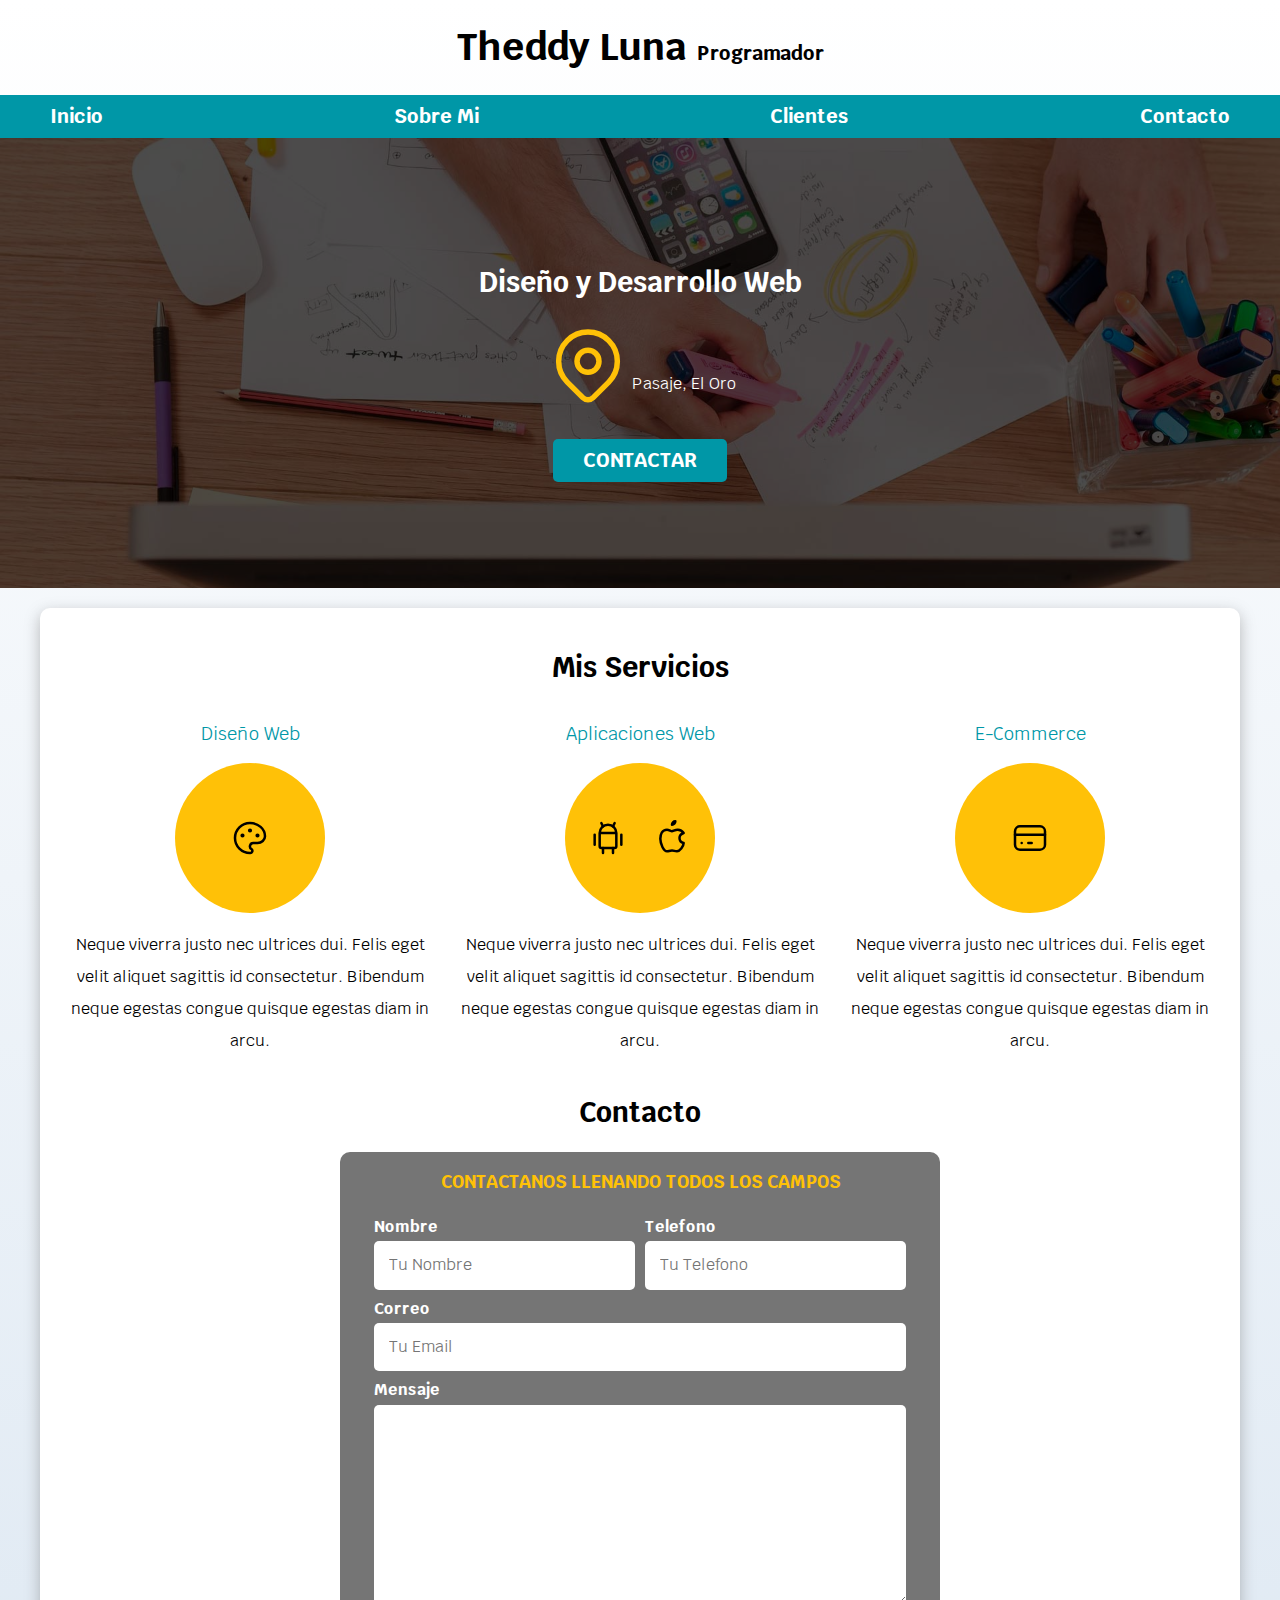
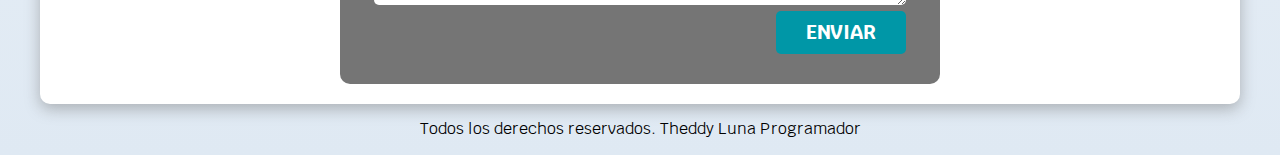
<file: index.html>
<!DOCTYPE html>
<html lang="en">
  <head>
    <meta charset="UTF-8" />
    <meta http-equiv="X-UA-Compatible" content="IE=edge" />
    <meta name="viewport" content="width=device-width, initial-scale=1.0" />
    <title>Programador</title>
    <link rel="preload" href="css/normalize.css" as="style" />
    <link rel="stylesheet" href="css/normalize.css" />
    <link rel="preconnect" href="https://fonts.googleapis.com" />
    <link rel="preconnect" href="https://fonts.gstatic.com" crossorigin />
    <link
      href="https://fonts.googleapis.com/css2?family=Krub:wght@400;700&display=swap"
      rel="stylesheet"
    />
    <link rel="preload" href="css/styles.css" as="style" />
    <link href="css/styles.css" rel="stylesheet" />
  </head>

  <body>
    <header>
      <h1 class="titulo">Theddy Luna <span>Programador</span></h1>
    </header>

    <div class="nav-bg">
      <nav class="navegacion-principal contenedor">
        <a href="#">Inicio</a>
        <a href="#">Sobre Mi</a>
        <a href="#">Clientes</a>
        <a href="#">Contacto</a>
      </nav>
    </div>

    <section class="hero">
      <div class="contenido-hero">
        <h2>Diseño y Desarrollo <span>Web</span></h2>
        <div class="ubicacion">
          <svg
            xmlns="http://www.w3.org/2000/svg"
            class="icon icon-tabler icon-tabler-map-pin"
            width="88"
            height="88"
            viewBox="0 0 24 24"
            stroke-width="1.5"
            stroke="#ffc107"
            fill="none"
            stroke-linecap="round"
            stroke-linejoin="round"
          >
            <path stroke="none" d="M0 0h24v24H0z" fill="none" />
            <circle cx="12" cy="11" r="3" />
            <path
              d="M17.657 16.657l-4.243 4.243a2 2 0 0 1 -2.827 0l-4.244 -4.243a8 8 0 1 1 11.314 0z"
            />
          </svg>

          <p>Pasaje, El Oro</p>
        </div>
        <a class="boton" href="#">Contactar</a>
      </div>
      <!-- .contentido hero -->
    </section>

    <main class="contenedor sombra">
      <h2>Mis Servicios</h2>

      <div class="servicios">
        <section class="servicio">
          <h3>Diseño Web</h3>
          <div class="iconos">
            <svg
              xmlns="http://www.w3.org/2000/svg"
              class="icon icon-tabler icon-tabler-palette"
              width="40"
              height="40"
              viewBox="0 0 24 24"
              stroke-width="1.5"
              stroke="#000000"
              fill="none"
              stroke-linecap="round"
              stroke-linejoin="round"
            >
              <path stroke="none" d="M0 0h24v24H0z" fill="none" />
              <path
                d="M12 21a9 9 0 1 1 0 -18a9 8 0 0 1 9 8a4.5 4 0 0 1 -4.5 4h-2.5a2 2 0 0 0 -1 3.75a1.3 1.3 0 0 1 -1 2.25"
              />
              <circle cx="7.5" cy="10.5" r=".5" fill="currentColor" />
              <circle cx="12" cy="7.5" r=".5" fill="currentColor" />
              <circle cx="16.5" cy="10.5" r=".5" fill="currentColor" />
            </svg>
          </div>
          <p>
            Neque viverra justo nec ultrices dui. Felis eget velit aliquet
            sagittis id consectetur. Bibendum neque egestas congue quisque
            egestas diam in arcu.
          </p>
        </section>

        <section class="servicio">
          <h3>Aplicaciones Web</h3>
          <div class="iconos">
            <svg
              xmlns="http://www.w3.org/2000/svg"
              class="icon icon-tabler icon-tabler-brand-android"
              width="40"
              height="40"
              viewBox="0 0 24 24"
              stroke-width="1.5"
              stroke="#000000"
              fill="none"
              stroke-linecap="round"
              stroke-linejoin="round"
            >
              <path stroke="none" d="M0 0h24v24H0z" fill="none" />
              <line x1="4" y1="10" x2="4" y2="16" />
              <line x1="20" y1="10" x2="20" y2="16" />
              <path
                d="M7 9h10v8a1 1 0 0 1 -1 1h-8a1 1 0 0 1 -1 -1v-8a5 5 0 0 1 10 0"
              />
              <line x1="8" y1="3" x2="9" y2="5" />
              <line x1="16" y1="3" x2="15" y2="5" />
              <line x1="9" y1="18" x2="9" y2="21" />
              <line x1="15" y1="18" x2="15" y2="21" />
            </svg>

            <svg
              xmlns="http://www.w3.org/2000/svg"
              class="icon icon-tabler icon-tabler-brand-apple"
              width="40"
              height="40"
              viewBox="0 0 24 24"
              stroke-width="1.5"
              stroke="#000000"
              fill="none"
              stroke-linecap="round"
              stroke-linejoin="round"
            >
              <path stroke="none" d="M0 0h24v24H0z" fill="none" />
              <path
                d="M9 7c-3 0 -4 3 -4 5.5c0 3 2 7.5 4 7.5c1.088 -.046 1.679 -.5 3 -.5c1.312 0 1.5 .5 3 .5s4 -3 4 -5c-.028 -.01 -2.472 -.403 -2.5 -3c-.019 -2.17 2.416 -2.954 2.5 -3c-1.023 -1.492 -2.951 -1.963 -3.5 -2c-1.433 -.111 -2.83 1 -3.5 1c-.68 0 -1.9 -1 -3 -1z"
              />
              <path d="M12 4a2 2 0 0 0 2 -2a2 2 0 0 0 -2 2" />
            </svg>
          </div>
          <p>
            Neque viverra justo nec ultrices dui. Felis eget velit aliquet
            sagittis id consectetur. Bibendum neque egestas congue quisque
            egestas diam in arcu.
          </p>
        </section>

        <section class="servicio">
          <h3>E-Commerce</h3>
          <div class="iconos">
            <svg
              xmlns="http://www.w3.org/2000/svg"
              class="icon icon-tabler icon-tabler-credit-card"
              width="40"
              height="40"
              viewBox="0 0 24 24"
              stroke-width="1.5"
              stroke="#000000"
              fill="none"
              stroke-linecap="round"
              stroke-linejoin="round"
            >
              <path stroke="none" d="M0 0h24v24H0z" fill="none" />
              <rect x="3" y="5" width="18" height="14" rx="3" />
              <line x1="3" y1="10" x2="21" y2="10" />
              <line x1="7" y1="15" x2="7.01" y2="15" />
              <line x1="11" y1="15" x2="13" y2="15" />
            </svg>
          </div>
          <p>
            Neque viverra justo nec ultrices dui. Felis eget velit aliquet
            sagittis id consectetur. Bibendum neque egestas congue quisque
            egestas diam in arcu.
          </p>
        </section>
      </div>
      <!-- .servicios -->

      <section>
        <h2>Contacto</h2>
        <form class="formulario">
          <fieldset>
            <legend>Contactanos llenando todos los campos</legend>

            <div class="contenedor-campos">
              <div class="campo">
                <label>Nombre</label>
                <input class="input-text" type="text" placeholder="Tu Nombre" />
              </div>

              <div class="campo">
                <label>Telefono</label>
                <input
                  class="input-text"
                  type="tel"
                  placeholder="Tu Telefono"
                />
              </div>

              <div class="campo">
                <label>Correo</label>
                <input class="input-text" type="email" placeholder="Tu Email" />
              </div>

              <div class="campo">
                <label>Mensaje</label>
                <textarea class="input-text"></textarea>
              </div>
            </div>
            <!-- .contenedor-campos -->

            <div class="alinear-derecha flex">
              <input class="boton w-sm-100" type="submit" value="Enviar" />
            </div>
          </fieldset>
        </form>
      </section>
    </main>

    <footer class="footer">
      <p>Todos los derechos reservados. Theddy Luna Programador</p>
    </footer>
  </body>
</html>
</file>
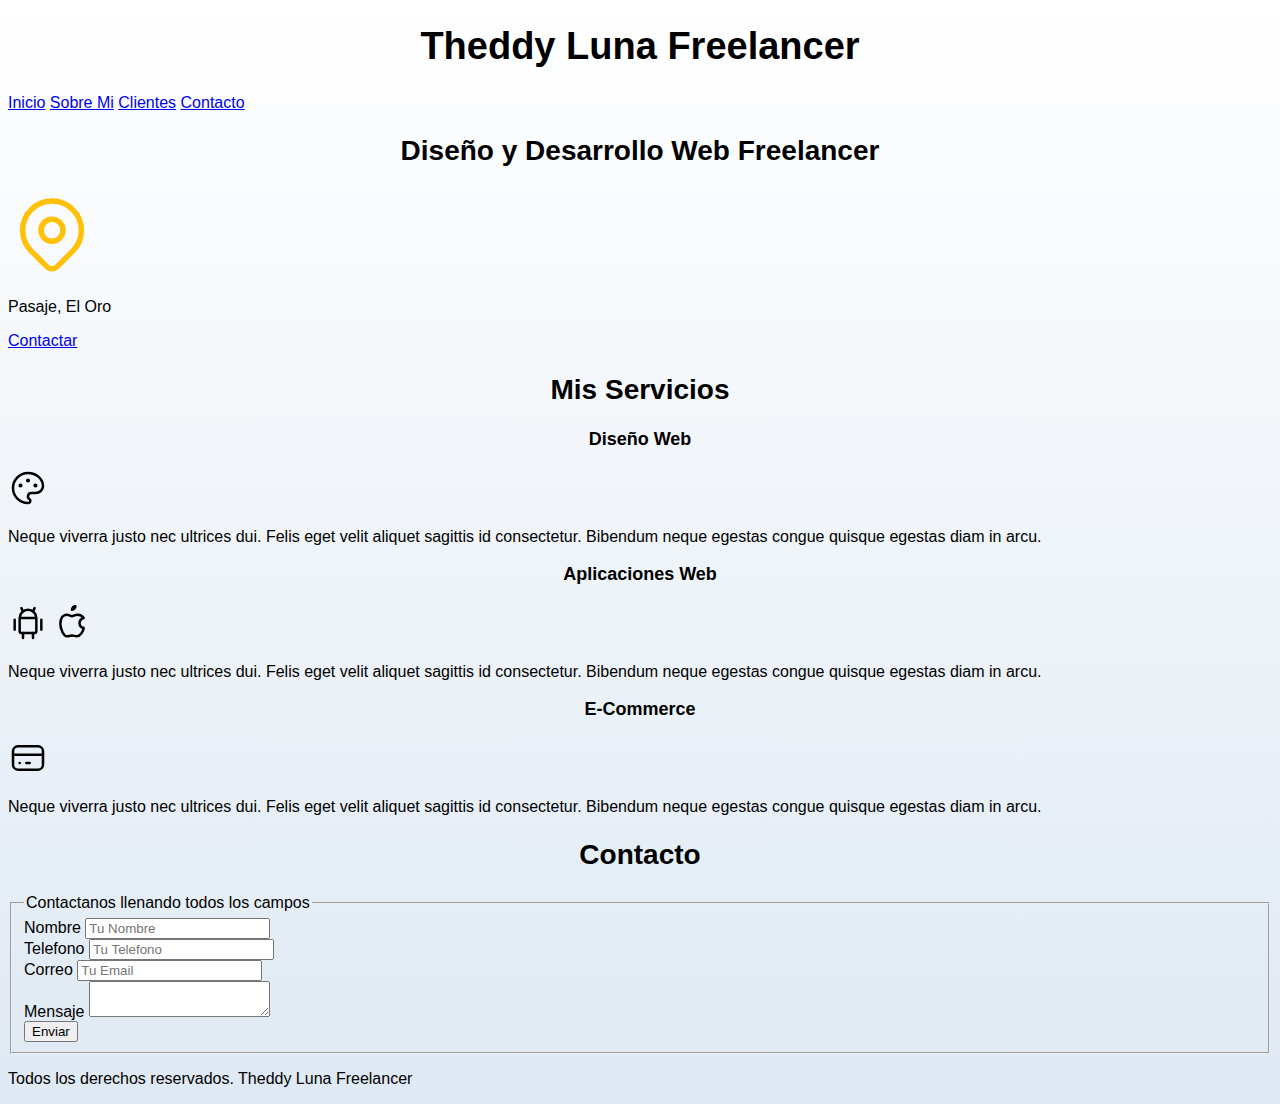
<file: nosotros.html>
<!DOCTYPE html>
<html lang="en">
  <head>
    <meta charset="UTF-8" />
    <meta http-equiv="X-UA-Compatible" content="IE=edge" />
    <meta name="viewport" content="width=device-width, initial-scale=1.0" />
    <title>Diseñador Freelancer</title>
    <link rel="preload" href="css/styles.css" as="style" />
    <link href="css/styles.css" rel="stylesheet" />
  </head>

  <body>
    <header>
      <h1>Theddy Luna Freelancer</h1>
    </header>

    <nav>
      <a href="#">Inicio</a>
      <a href="#">Sobre Mi</a>
      <a href="#">Clientes</a>
      <a href="#">Contacto</a>
    </nav>

    <section>
      <h2>Diseño y Desarrollo Web Freelancer</h2>
      <p>
        <svg
          xmlns="http://www.w3.org/2000/svg"
          class="icon icon-tabler icon-tabler-map-pin"
          width="88"
          height="88"
          viewBox="0 0 24 24"
          stroke-width="1.5"
          stroke="#ffc107"
          fill="none"
          stroke-linecap="round"
          stroke-linejoin="round"
        >
          <path stroke="none" d="M0 0h24v24H0z" fill="none" />
          <circle cx="12" cy="11" r="3" />
          <path
            d="M17.657 16.657l-4.243 4.243a2 2 0 0 1 -2.827 0l-4.244 -4.243a8 8 0 1 1 11.314 0z"
          />
        </svg>
      </p>
      <p>Pasaje, El Oro</p>
      <a href="#">Contactar</a>
    </section>

    <main>
      <h2>Mis Servicios</h2>

      <section>
        <h3>Diseño Web</h3>
        <svg
          xmlns="http://www.w3.org/2000/svg"
          class="icon icon-tabler icon-tabler-palette"
          width="40"
          height="40"
          viewBox="0 0 24 24"
          stroke-width="1.5"
          stroke="#000000"
          fill="none"
          stroke-linecap="round"
          stroke-linejoin="round"
        >
          <path stroke="none" d="M0 0h24v24H0z" fill="none" />
          <path
            d="M12 21a9 9 0 1 1 0 -18a9 8 0 0 1 9 8a4.5 4 0 0 1 -4.5 4h-2.5a2 2 0 0 0 -1 3.75a1.3 1.3 0 0 1 -1 2.25"
          />
          <circle cx="7.5" cy="10.5" r=".5" fill="currentColor" />
          <circle cx="12" cy="7.5" r=".5" fill="currentColor" />
          <circle cx="16.5" cy="10.5" r=".5" fill="currentColor" />
        </svg>
        <p>
          Neque viverra justo nec ultrices dui. Felis eget velit aliquet
          sagittis id consectetur. Bibendum neque egestas congue quisque egestas
          diam in arcu.
        </p>
      </section>

      <section>
        <h3>Aplicaciones Web</h3>
        <svg
          xmlns="http://www.w3.org/2000/svg"
          class="icon icon-tabler icon-tabler-brand-android"
          width="40"
          height="40"
          viewBox="0 0 24 24"
          stroke-width="1.5"
          stroke="#000000"
          fill="none"
          stroke-linecap="round"
          stroke-linejoin="round"
        >
          <path stroke="none" d="M0 0h24v24H0z" fill="none" />
          <line x1="4" y1="10" x2="4" y2="16" />
          <line x1="20" y1="10" x2="20" y2="16" />
          <path
            d="M7 9h10v8a1 1 0 0 1 -1 1h-8a1 1 0 0 1 -1 -1v-8a5 5 0 0 1 10 0"
          />
          <line x1="8" y1="3" x2="9" y2="5" />
          <line x1="16" y1="3" x2="15" y2="5" />
          <line x1="9" y1="18" x2="9" y2="21" />
          <line x1="15" y1="18" x2="15" y2="21" />
        </svg>

        <svg
          xmlns="http://www.w3.org/2000/svg"
          class="icon icon-tabler icon-tabler-brand-apple"
          width="40"
          height="40"
          viewBox="0 0 24 24"
          stroke-width="1.5"
          stroke="#000000"
          fill="none"
          stroke-linecap="round"
          stroke-linejoin="round"
        >
          <path stroke="none" d="M0 0h24v24H0z" fill="none" />
          <path
            d="M9 7c-3 0 -4 3 -4 5.5c0 3 2 7.5 4 7.5c1.088 -.046 1.679 -.5 3 -.5c1.312 0 1.5 .5 3 .5s4 -3 4 -5c-.028 -.01 -2.472 -.403 -2.5 -3c-.019 -2.17 2.416 -2.954 2.5 -3c-1.023 -1.492 -2.951 -1.963 -3.5 -2c-1.433 -.111 -2.83 1 -3.5 1c-.68 0 -1.9 -1 -3 -1z"
          />
          <path d="M12 4a2 2 0 0 0 2 -2a2 2 0 0 0 -2 2" />
        </svg>
        <p>
          Neque viverra justo nec ultrices dui. Felis eget velit aliquet
          sagittis id consectetur. Bibendum neque egestas congue quisque egestas
          diam in arcu.
        </p>
      </section>

      <section>
        <h3>E-Commerce</h3>
        <svg
          xmlns="http://www.w3.org/2000/svg"
          class="icon icon-tabler icon-tabler-credit-card"
          width="40"
          height="40"
          viewBox="0 0 24 24"
          stroke-width="1.5"
          stroke="#000000"
          fill="none"
          stroke-linecap="round"
          stroke-linejoin="round"
        >
          <path stroke="none" d="M0 0h24v24H0z" fill="none" />
          <rect x="3" y="5" width="18" height="14" rx="3" />
          <line x1="3" y1="10" x2="21" y2="10" />
          <line x1="7" y1="15" x2="7.01" y2="15" />
          <line x1="11" y1="15" x2="13" y2="15" />
        </svg>
        <p>
          Neque viverra justo nec ultrices dui. Felis eget velit aliquet
          sagittis id consectetur. Bibendum neque egestas congue quisque egestas
          diam in arcu.
        </p>
      </section>
    </main>

    <section>
      <h2>Contacto</h2>
      <form>
        <fieldset>
          <legend>Contactanos llenando todos los campos</legend>

          <div>
            <label>Nombre</label>
            <input type="text" placeholder="Tu Nombre" />
          </div>

          <div>
            <label>Telefono</label>
            <input type="tel" placeholder="Tu Telefono" />
          </div>

          <div>
            <label>Correo</label>
            <input type="email" placeholder="Tu Email" />
          </div>

          <div>
            <label>Mensaje</label>
            <textarea></textarea>
          </div>

          <div>
            <input type="submit" value="Enviar" />
          </div>
        </fieldset>
      </form>
    </section>

    <footer>
      <p>Todos los derechos reservados. Theddy Luna Freelancer</p>
    </footer>
  </body>
</html>
</file>
<file: css/styles.css>
/* 1 rem equivale aproximadamente a 16 pixeles, entonces si usamos 2 rem el valor de nuestro elemento
seria de 32 pixeles; para poder manejar esto de una mejor manera, mas rapido y mas facil lo que hacemos
es "formatear" el valor de 1 rem, es decir, que 1 rem equivalga a 10 px, asi que el 62.5% de 16 es igual
a 10.*/

:root {
  --blanco: #ffffff;
  --oscuro: #212121;
  --primario: #ffc107;
  --secundario: #0097a7;
  --gris: #757575;
  --grisClaro: #dfe9f3;
}

/* Globales **/
html {
  font-size: 62.5%;
  box-sizing: border-box;
  /* Hack para Box Model **/
  scroll-snap-type: y mandatory;
}

/* Scroll Snap **/
.navegacion-principal,
.servicios,
.formulario {
  scroll-snap-align: center;
  scroll-snap-stop: always;
}

*,
*:before,
*:after {
  box-sizing: inherit;
}

body {
  font-size: 16px;
  /* 1rem = 10px */
  font-family: "Krub", sans-serif;
  background-image: linear-gradient(
    to top,
    var(--grisClaro) 0%,
    var(--blanco) 100%
  );
}

.contenedor {
  max-width: 120rem;
  margin: 0 auto;
}

.boton {
  background-color: var(--secundario);
  color: var(--blanco);
  padding: 1rem 3rem;
  margin-top: 3rem;
  font-size: 2rem;
  text-decoration: none;
  text-transform: uppercase;
  font-weight: bold;
  border-radius: 0.5rem;
  width: 90%;
  text-align: center;
  border: none;
}

@media (min-width: 768px) {
  .boton {
    width: auto;
  }
}

.boton:hover {
  cursor: pointer;
}

.sombra {
  -webkit-box-shadow: 0px 5px 15px 0px rgba(112, 112, 112, 0.48);
  -moz-box-shadow: 0px 5px 15px 0px rgba(112, 112, 112, 0.48);
  box-shadow: 0px 5px 15px 0px rgba(112, 112, 112, 0.48);
  background-color: var(--blanco);
  padding: 2rem;
  border-radius: 1rem;
}

/* Tipografia **/
h1 {
  font-size: 3.8rem;
}

h2 {
  font-size: 2.8rem;
}

h3 {
  font-size: 1.8rem;
}

h1,
h2,
h3 {
  text-align: center;
}

/* Titulos **/
.titulo span {
  font-size: 2rem;
}

.nav-bg {
  background-color: var(--secundario);
}

/* Utilidades **/
.w-sm-100 {
  width: 100%;
}

@media (min-width: 768px) {
  .w-sm-100 {
    width: auto;
  }
}

.flex {
  display: flex;
}

.alinear-derecha {
  justify-content: flex-end;
}

/* Navegacion Principal **/
.navegacion-principal {
  display: flex;
  flex-direction: column;
}

@media (min-width: 768px) {
  .navegacion-principal {
    flex-direction: row;
    justify-content: space-between;
  }
}

.navegacion-principal a {
  display: block;
  text-align: center;
  color: var(--blanco);
  text-decoration: none;
  font-size: 2rem;
  font-weight: 700;
  padding: 1rem;
}

.navegacion-principal a:hover {
  background-color: var(--primario);
  color: var(--oscuro);
}

/* Hero **/
.hero {
  background-image: url(../img/hero.jpg);
  background-repeat: no-repeat;
  background-size: cover;
  height: 450px;
  position: relative;
  margin-bottom: 2rem;
}

.contenido-hero {
  position: absolute;
  background-color: rgba(0, 0, 0, 0.7);
  /** Anterior **/
  background-color: rgb(0 0 0 / 70%);
  /** Nuevo **/
  width: 100%;
  height: 100%;

  display: flex;
  flex-direction: column;
  align-items: center;
  justify-content: center;
}

.contenido-hero h2,
.contenido-hero p {
  color: var(--blanco);
}

.contenido-hero .ubicacion {
  display: flex;
  align-items: flex-end;
}

/* Servicios **/
@media (min-width: 768px) {
  .servicios {
    display: grid;
    grid-template-columns: repeat(3, 1fr);
    column-gap: 1rem;
  }
}

.servicio {
  display: flex;
  flex-direction: column;
  align-items: center;
}

.servicio h3 {
  color: var(--secundario);
  font-weight: normal;
}

.servicio p {
  line-height: 2;
  text-align: center;
}

.servicio .iconos {
  height: 15rem;
  width: 15rem;
  background-color: var(--primario);
  border-radius: 50%;
  display: flex;
  justify-content: space-evenly;
  align-items: center;
}

/* Contacto **/
.formulario {
  background-color: var(--gris);
  width: min(
    60rem,
    100%
  ); /* min() es una funcion que nos permite obtener el valor minimo de una lista de valores */
  margin: 0 auto;
  padding: 2rem;
  border-radius: 1rem;
}

.formulario fieldset {
  border: none;
}

.formulario legend {
  text-align: center;
  font-size: 1.8rem;
  text-transform: uppercase;
  font-weight: 700;
  margin-bottom: 2rem;
  color: var(--primario);
}

@media (min-width: 768px) {
  .contenedor-campos {
    display: grid;
    grid-template-columns: repeat(2, 1fr);
    grid-template-rows: auto auto 20rem;
    column-gap: 1rem;
  }

  .campo:nth-child(3),
  .campo:nth-child(4) {
    grid-column: 1 / 3;
  }
}

.campo {
  margin-bottom: 1rem;
}

.campo label {
  color: var(--blanco);
  font-weight: bold;
  margin-bottom: 0.5rem;
  display: block;
}

.campo textarea {
  height: 20rem;
}

.input-text {
  width: 100%;
  border: none;
  padding: 1.5rem;
  border-radius: 0.5rem;
}

/* Footer **/
.footer {
  text-align: center;
}
</file>
